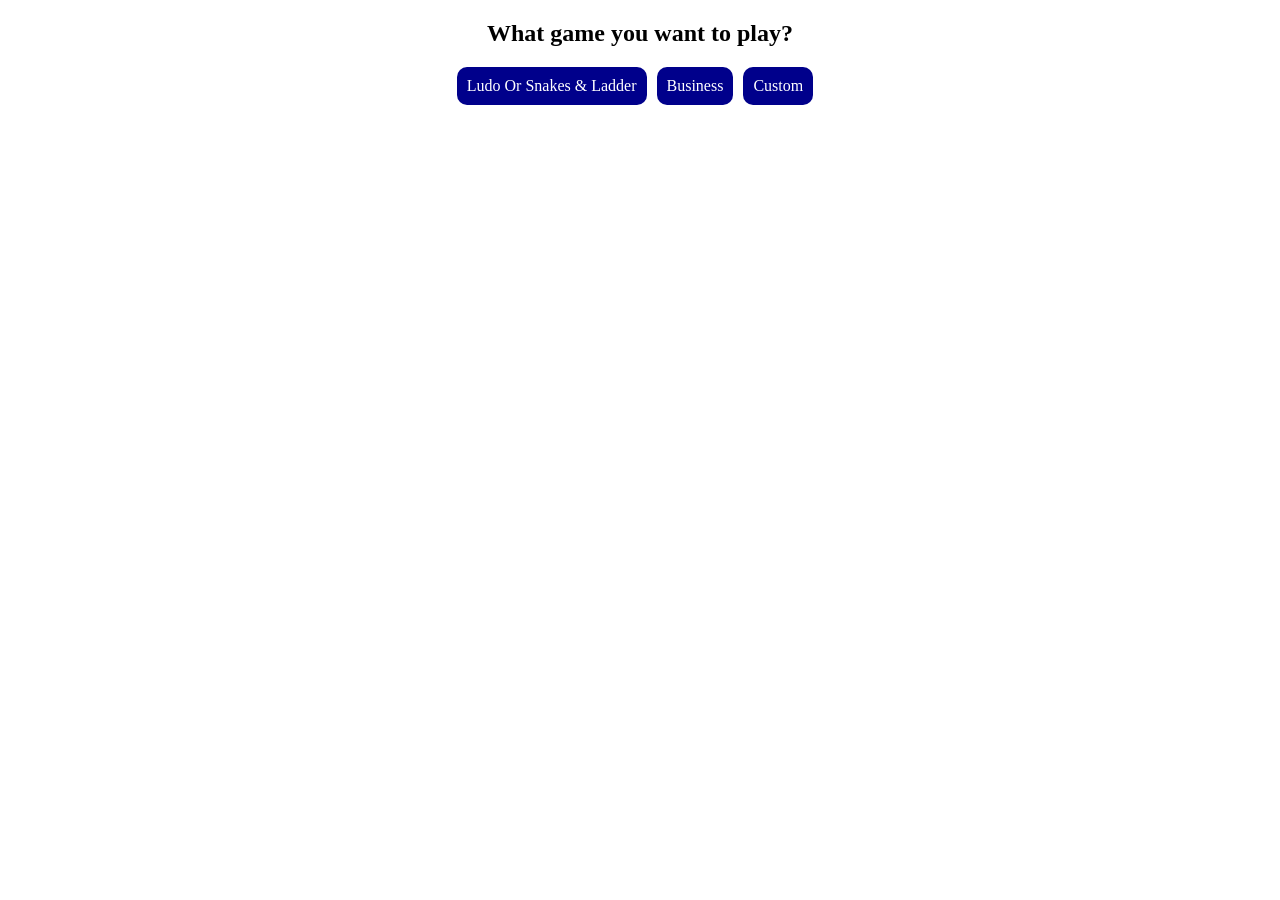
<file: index.html>
<!DOCTYPE html>
<html>
<head>
	<meta charset="utf-8">
	<meta name="viewport" content="width=device-width, initial-scale=1">
	<title>Dice</title>
	<link rel="stylesheet" href="styles.css">
	<link rel="icon" type="image/x-icon" href="5.png">
</head>
<body>
	<h2><center>What game you want to play?</center></h2>
	<div class="center"><a href="ludo.html" target="_blank">Ludo Or Snakes & Ladder</a>
	<a href="business.html" target="_blank">Business</a>
	<a href="custom.html" target="_blank">Custom</a></div>
</body>
</html>
</file>
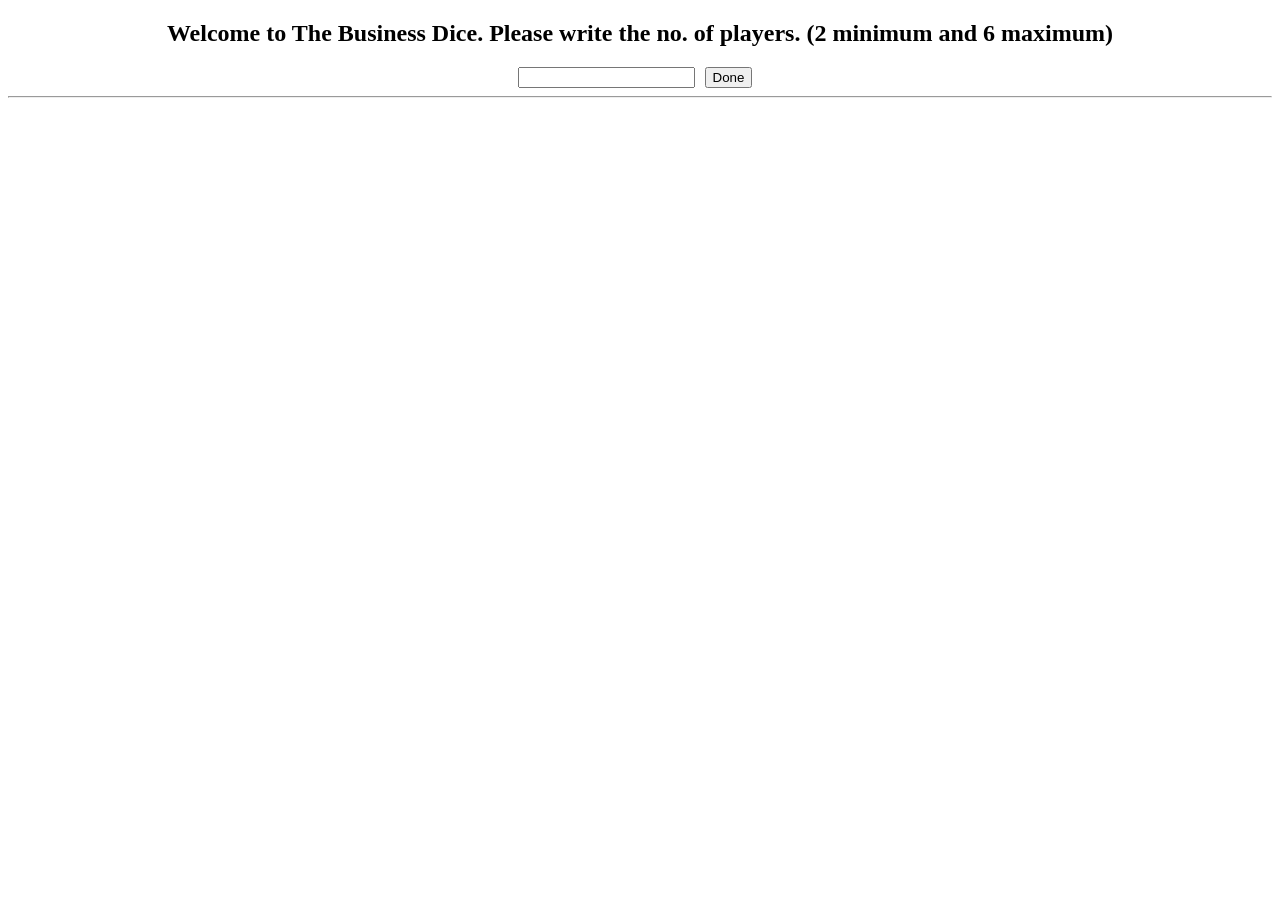
<file: business.html>
<!DOCTYPE html>
<html>
<head>
	<meta charset="utf-8">
	<meta name="viewport" content="width=device-width, initial-scale=1">
	<title>Dice</title>
	<link rel="stylesheet" href="styles.css">
</head>
<body>
	<h2><center>Welcome to The Business Dice. Please write the no. of players. (2 minimum and 6 maximum)</center></h2>

	<div class="center"><input class="numberOfButtons">
	<button class="confirmationButton">Done</button></div>
	<hr>
	<div class="center"><div class="buttons"></div></div><br>
	<h3 class="js-alert"></h3>
	<h1 class="random-number"></h1>
	<div class="center">
		<div class="image"></div>
		<div class="image2"></div>
	</div>
	<p class="js-turn-element"></p>
	<script src="business-script.js"></script>
</body>
</html>
</file>
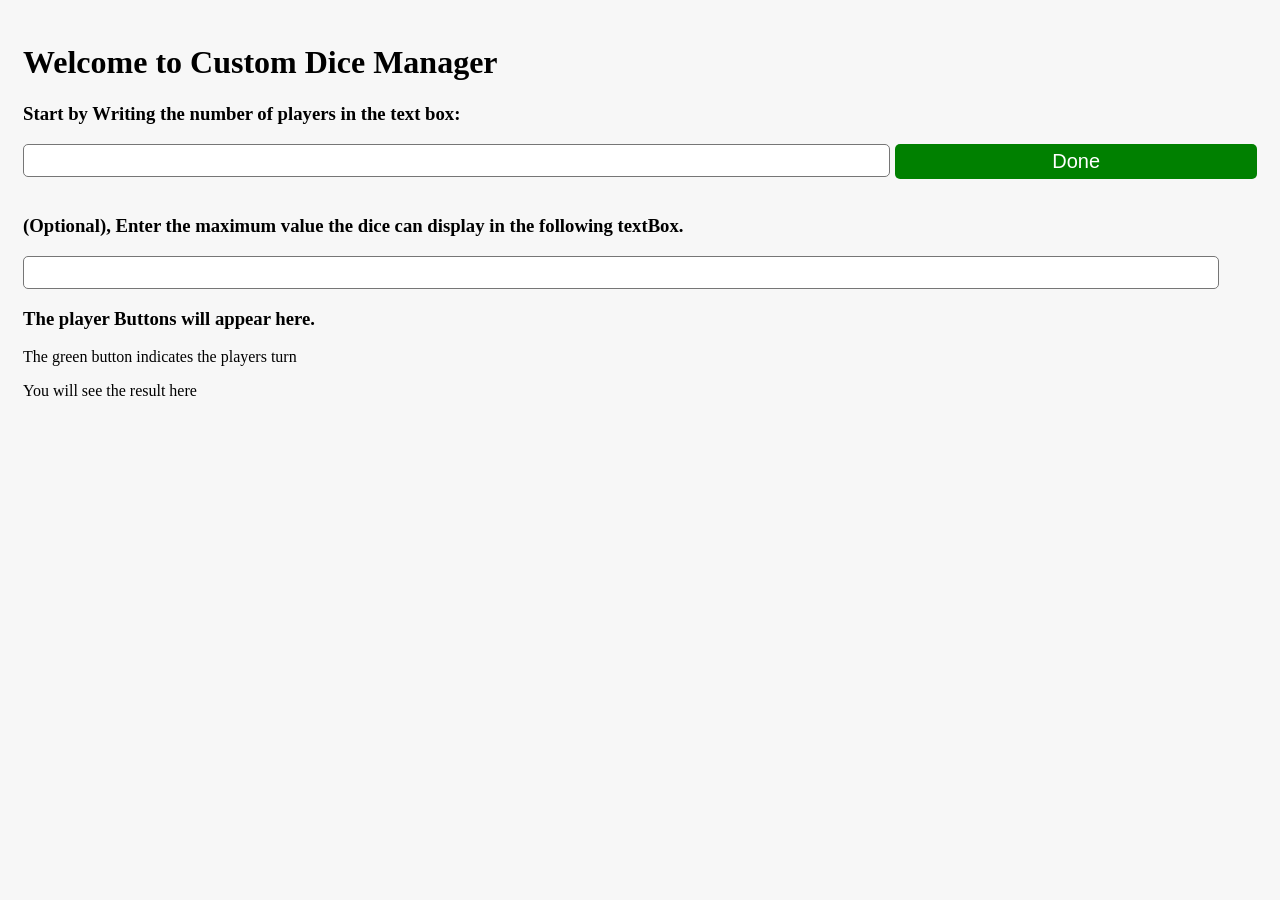
<file: custom.html>
<!DOCTYPE html>
<html>
	<head>
		<title>Project Greeting</title>
		<style>
			.turn {
				background-color: green;

			}

			.notturn {
				background-color: red;
			}

			.buttons button {
				margin-right: 10px;
				margin-bottom: 10px;

				width: 80px;
				height: 40px;
				border: none;
				font-weight: bold;
				font-size: 16px;
				color: white;
				border-radius: 10px;
				transition: 0.2s;
			}

			.buttons button:hover {
				width: 85px;
			}

			body {
				padding: 15px;
			}

			input {
				height: 100%;
				width: 70%;
				font-size: 25px;
				margin-right: 5px;
				border-radius: 5px;
				border-width: 1px;
				border-style: solid;
				padding-left: 20px;
			}

			.done {
				height: 35px;
				width: 30%;
				background-color: green;
				font-size: 20px;
				color: white;
				border: none;
				border-radius: 5PX;
				transition: 0.2s;
				cursor: pointer;
			}

			.done:hover {
				font-size: 23px;
			}

			.inputs {
				display: flex;
			}

			.js-input-two {
				width: 95%;
			}



			.text {
				font-family: cursive;
				margin: 0px;
			}


			.heading {
				font-family: Times New roman;
			}

			body {

			}


		</style>
	</head>
	<body bgcolor="F7F7F7">
		<h1 class="heading">Welcome to Custom Dice Manager</h1>
		<h3>Start by Writing the number of players in the text box:</h3>
		<div class="inputs">
			<input class="js-input">

			<button class="done">Done</button>
		</div>
		<br>
		<h3>(Optional), Enter the maximum value the dice can display in the following textBox. </h3>
		<input class="js-input-two">

		<h3>The player Buttons will appear here.</h3>
		<p>The green button indicates the players turn</p>

		<div class="buttons"></div>
		<p>You will see the result here</p>
		<h1 class="text"></h1>
		<script src="custom-script.js"></script>
	</body>
</html>
</file>
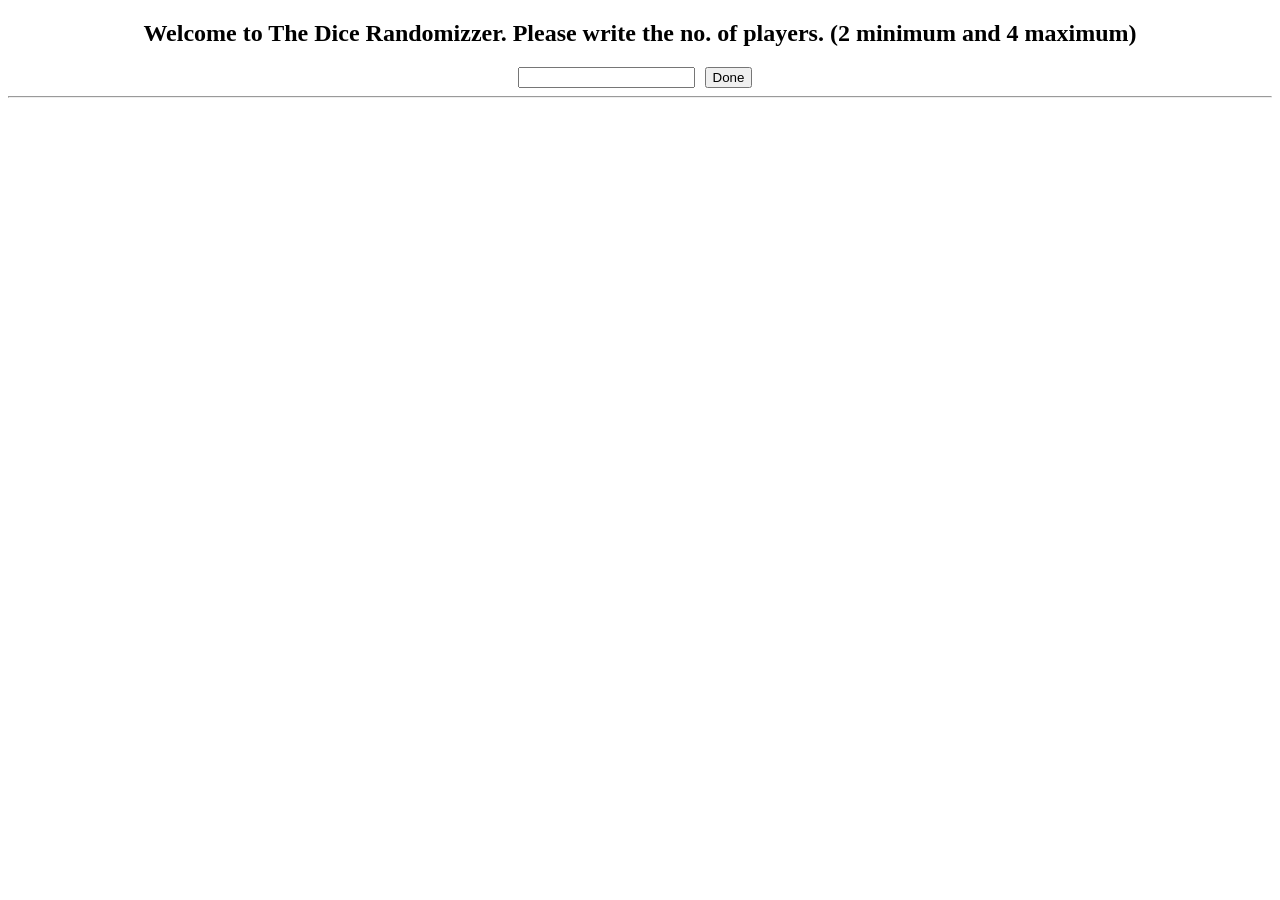
<file: ludo.html>
<!DOCTYPE html>
<html>
<head>
	<meta charset="utf-8">
	<meta name="viewport" content="width=device-width, initial-scale=1">
	<title>Dice</title>
	<link rel="stylesheet" href="styles.css">
</head>
<body>
	<h2><center>Welcome to The Dice Randomizzer. Please write the no. of players. (2 minimum and 4 maximum)</center></h2>
	<div class="center"><input class="numberOfButtons">
	<button class="confirmationButton">Done</button></div>
	<hr>
	<div class="center"><div class="buttons"></div></div><br>
	<h3 class="js-alert"></h3>
	<h1 class="random-number"></h1>
	<p class="image"></p>

	<h2 class="js-turn-element"></h2>

	<script src="ludo-script.js"></script>
</body>
</html>
</file>
<file: styles.css>
button {
	margin-right: 10px;

}

.center {
	display: flex;
	justify-content: center;
}

input {
	margin-right: 10px;
}

h1, p, h2, h3 {
	text-align: center;
}

img {
	width: 100px;
}

a {
	margin-right: 10px;
	text-decoration: none;
	background-color: darkblue;
	color: white;
	padding: 10px;
	border-radius: 10px;
}
</file>
